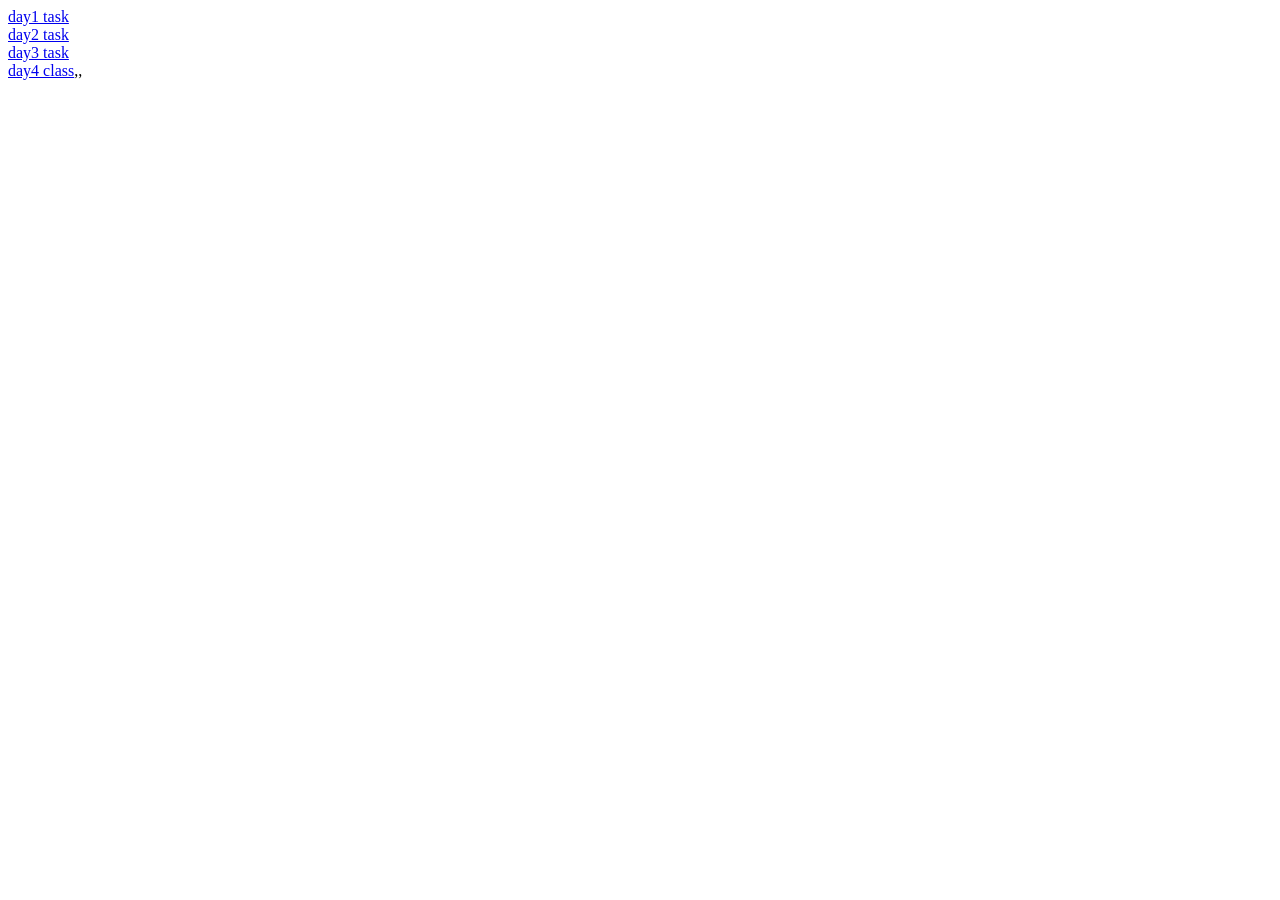
<file: index.html>
<!DOCTYPE html>
<html lang="en">
<head>
    <meta charset="UTF-8">
    <meta name="viewport" content="width=device-width, initial-scale=1.0">
    <title>Document</title>
</head>
<body>
    <a href="day1/index.html">day1 task</a><br>
    <a href="day2/day2.html">day2 task</a><br>
    <a href="day3/day3.html">day3 task</a><br>
    <a href="day4/day4.html">day4 class</a>,,
</body>
</html>
</file>
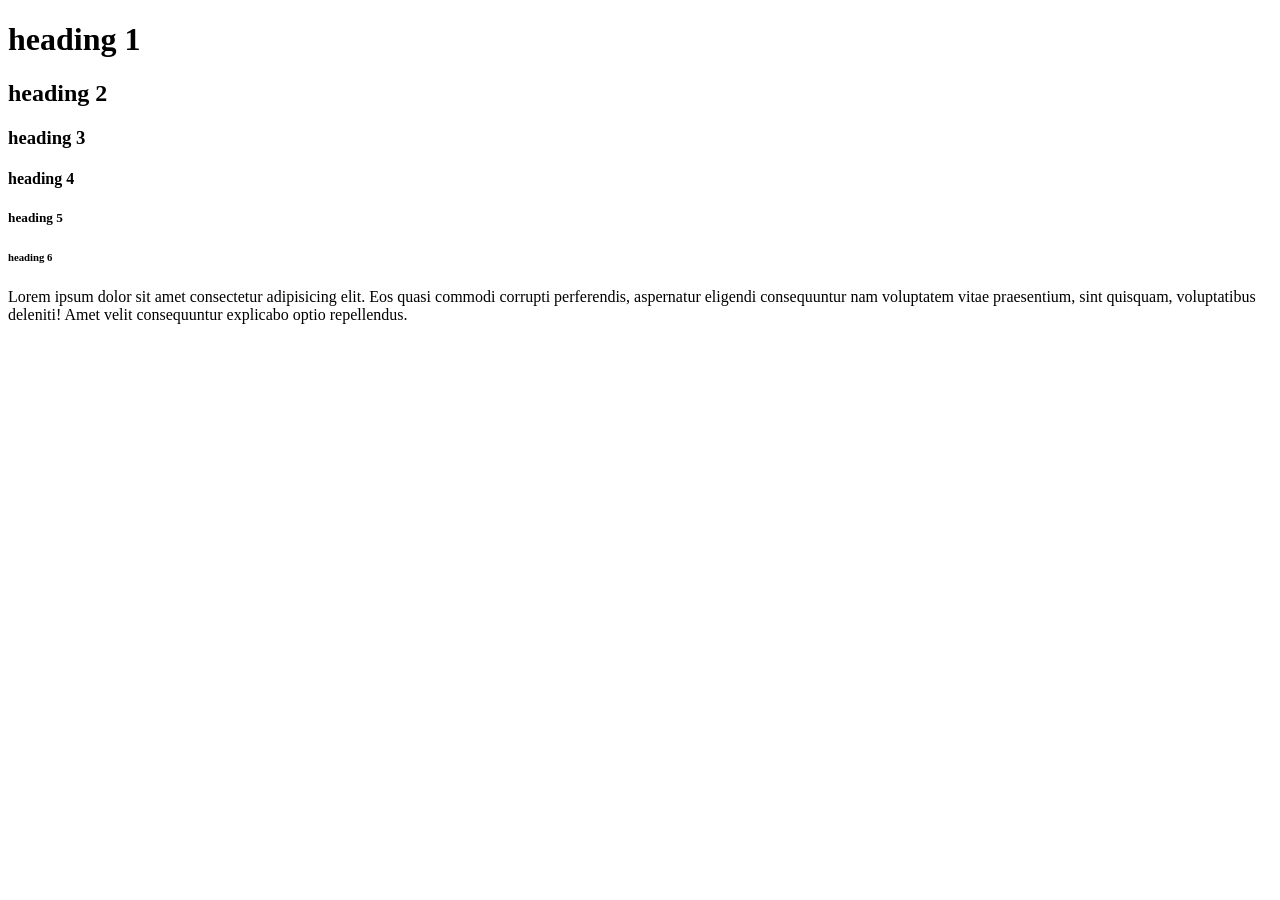
<file: day1/index.html>
<!DOCTYPE html>
<html>
    <head>
        <title>day1 webpage</title>
    </head>
    <body>
      <h1>heading 1</h1>
      <h2>heading 2</h2>
      <h3>heading 3</h3>
      <h4>heading 4</h4>
      <h5>heading 5</h5>
      <h6>heading 6</h6>
      <p>Lorem ipsum dolor sit amet consectetur adipisicing elit. Eos quasi commodi corrupti perferendis, aspernatur eligendi consequuntur nam voluptatem vitae praesentium, sint quisquam, voluptatibus deleniti! Amet velit consequuntur explicabo optio repellendus.</p>
   </body>
</html>
</file>
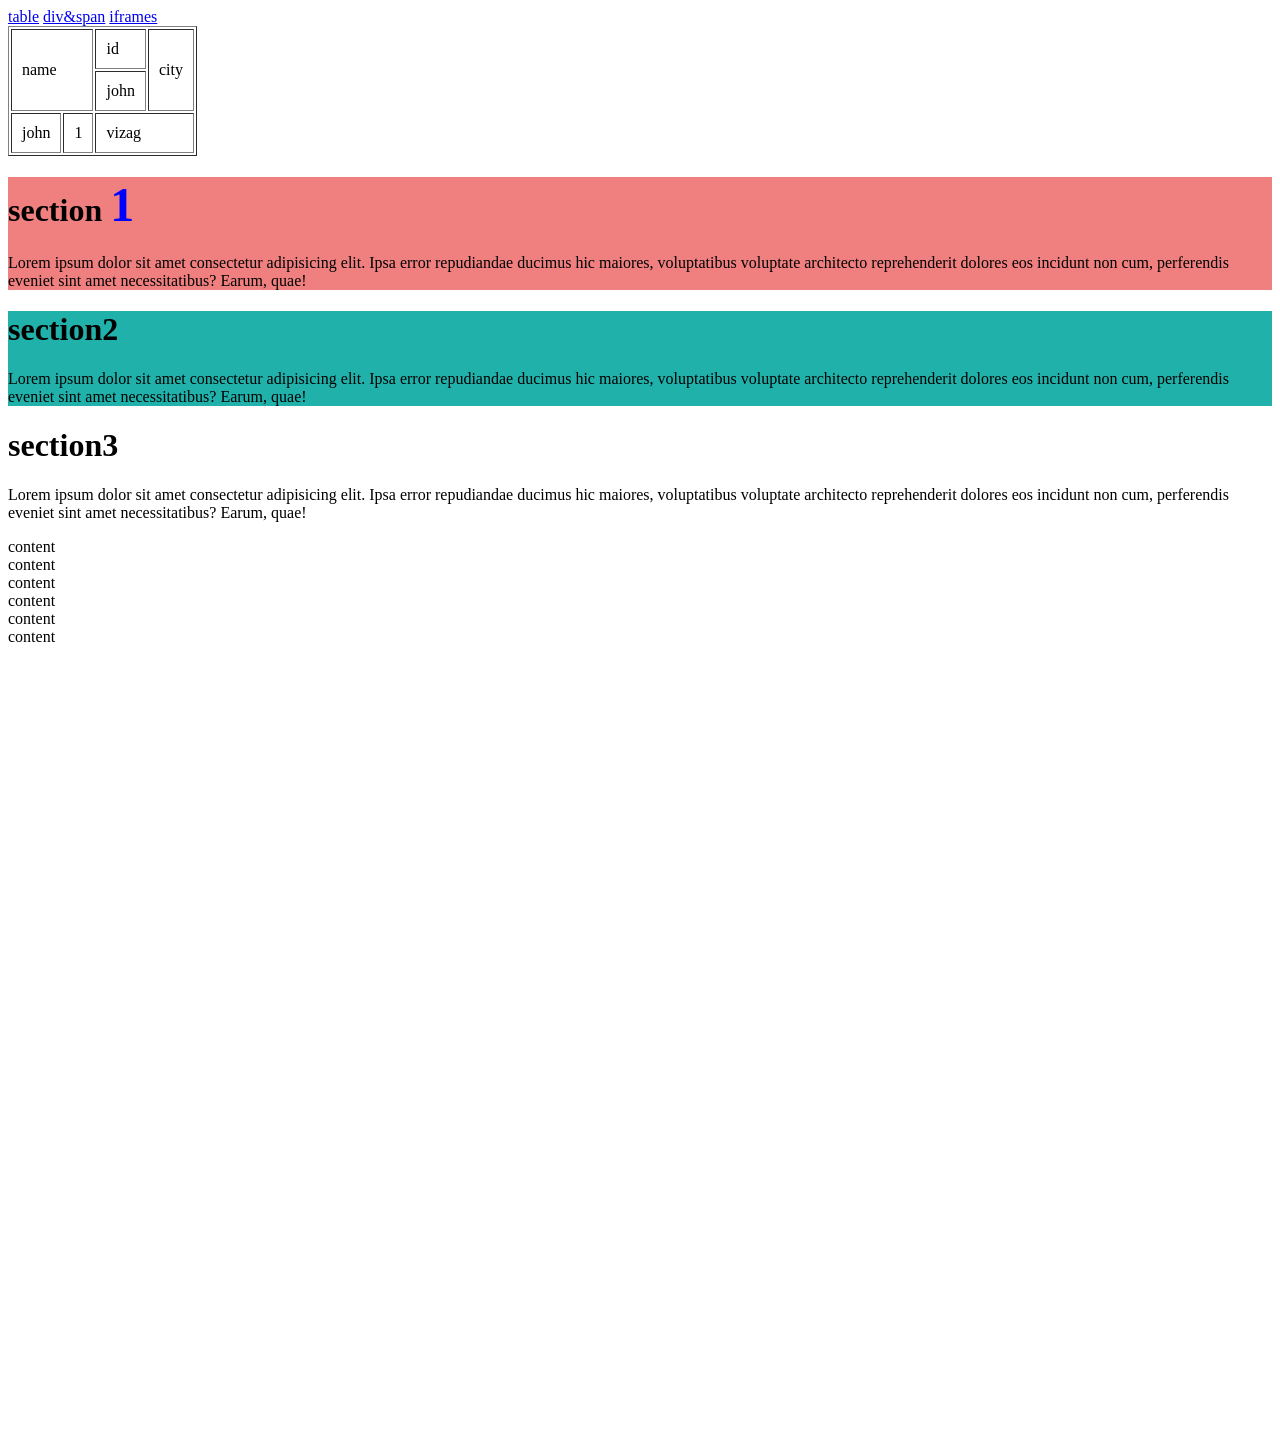
<file: day3/day3.html>
<!DOCTYPE html>
<html lang="en">
<head>
    <meta charset="UTF-8">
    <meta name="viewport" content="width=device-width, initial-scale=1.0">
    <title>Document</title>
</head>
<body>
    
    <!-- 
    tables
    block inline 
    div span
    semantics
    internal routing
    deploy
    -->

    <nav>
        <a href="#table">table</a>
        <a href="#divspan">div&span</a>
        <a href="#iframes">iframes</a>
    </nav>
    <table id="table" border="1" cellpadding="10">
        <tr>
            <td rowspan="2"  colspan="2" >name</td>
            <td >id</td>
            <td rowspan="2" >city</td>
        </tr>
        <tr>
            <td>john</td>
            <!-- <td>1</td> -->
            <!-- <td>vizag</td> -->
        </tr>
        <tr>
            <td>john</td>
            <td>1</td>
            <td colspan="2">vizag</td>
        </tr>
    </table>

    <!-- 
    
    tags are divided based on the behaviour
    1) block levvel elements
    block level elements are the elements which occupies total space  and always starts on a new line

    ex:div, heading, p, table,ul,li
    2) inline elements
    inline elements are the elements which occupies neccessary space  and always doesnot starts on new line
    ex
    span,a,img, 
    

    div- division container
    it is used to group the elements for applying styles
    
    span
    it is used to group the text for applying styles
    -->

    <!-- <h1>heading1</h1> <h1>codegnan</h1>
    <a href="">home</a>
    <a href="">about</a> 
    
    
    
    semantic tags
    are the tags which conveys the meaning to the browser  and developer 
    header,nav,footer,main,article,aside,section ,figure
    
    iframes
    it is used to embed the another page into current page 

    -->



    <div id="divspan" style="background:lightcoral">
        <h1>section <span style="color:blue;font-size: 3rem;">1</span></h1>
        <p>Lorem ipsum dolor sit amet consectetur adipisicing elit. Ipsa error repudiandae ducimus hic maiores, voluptatibus voluptate architecto reprehenderit dolores eos incidunt non cum, perferendis eveniet sint amet necessitatibus? Earum, quae!</p>
    </div>
    
    <div style="background: lightseagreen;">
        <h1>section2</h1>
        <p>Lorem ipsum dolor sit amet consectetur adipisicing elit. Ipsa error repudiandae ducimus hic maiores, voluptatibus voluptate architecto reprehenderit dolores eos incidunt non cum, perferendis eveniet sint amet necessitatibus? Earum, quae!</p>
    </div>
    
    <div>
        <h1>section3</h1>
        <p>Lorem ipsum dolor sit amet consectetur adipisicing elit. Ipsa error repudiandae ducimus hic maiores, voluptatibus voluptate architecto reprehenderit dolores eos incidunt non cum, perferendis eveniet sint amet necessitatibus? Earum, quae!</p>
    </div>

    <header>content</header>
    <aside>content</aside>
    <section>content</section>
    <div>content</div>
    <div>content</div>
    <footer>content</footer>

<iframe id="iframes" width="560" height="315" src="https://www.youtube.com/embed/qz0aGYrrlhU?si=omZvccQr9bRAbEo6" title="YouTube video player" frameborder="0" allow="accelerometer; autoplay; clipboard-write; encrypted-media; gyroscope; picture-in-picture; web-share" referrerpolicy="strict-origin-when-cross-origin" allowfullscreen></iframe>
<br><br>
<iframe src="https://www.google.com/maps/embed?pb=!1m18!1m12!1m3!1d83572.07213264104!2d83.31343138903527!3d17.743423752546594!2m3!1f0!2f0!3f0!3m2!1i1024!2i768!4f13.1!3m3!1m2!1s0x3a395af936ec1537%3A0xf531a507459cc11d!2sRK%20Beach!5e0!3m2!1sen!2sin!4v1795240807342!5m2!1sen!2sin" width="600" height="450" style="border:0;" allowfullscreen="" loading="lazy" referrerpolicy="strict-origin-when-cross-origin"></iframe>
</body>
</html>
</file>
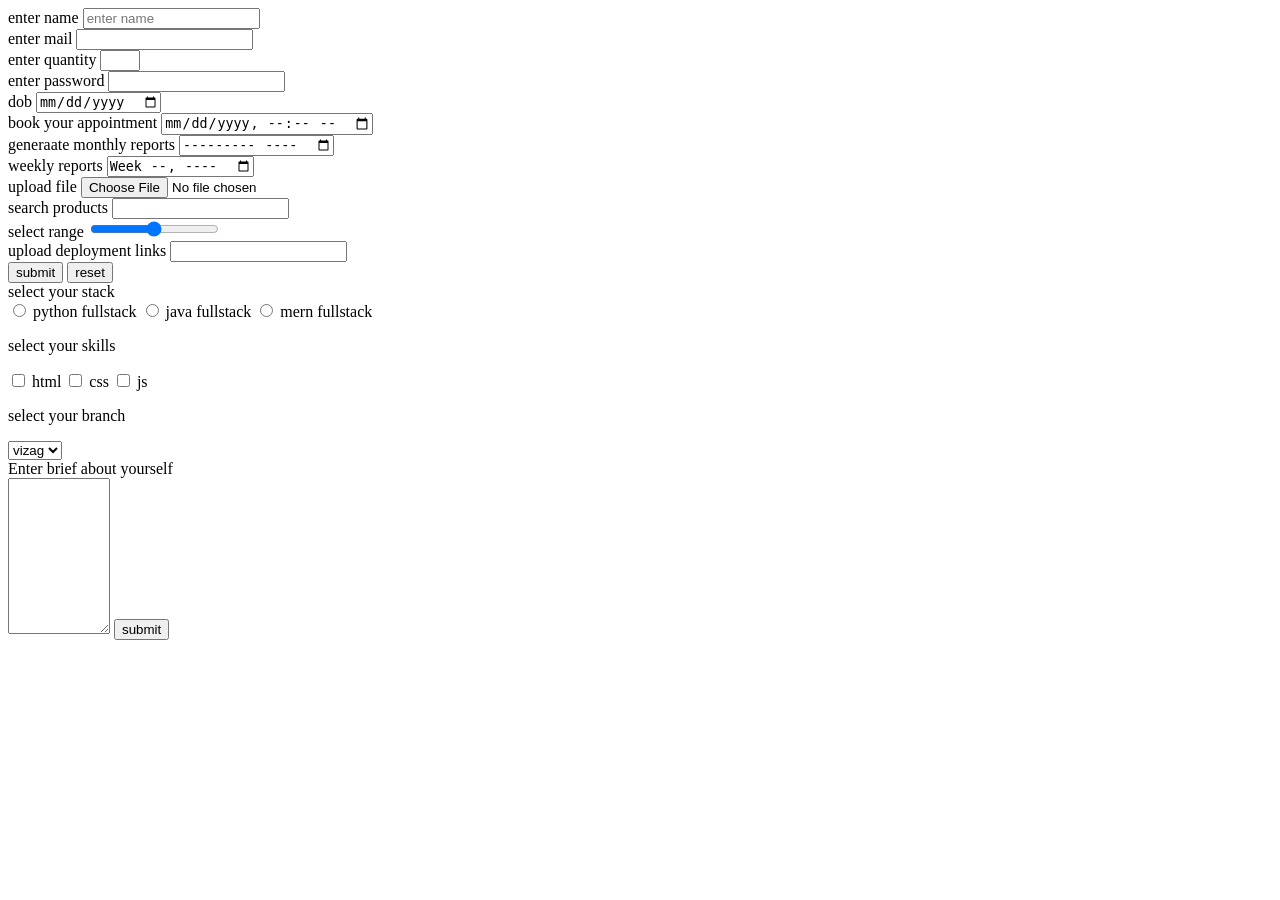
<file: day4/day4.html>
<!DOCTYPE html>
<html lang="en">
<head>
    <meta charset="UTF-8">
    <meta name="viewport" content="width=device-width, initial-scale=1.0">
    <title>Document</title>
</head>
<body>
    <!-- 
    forms
    it is used collect the data from the user and allowing user to 
    submit the data to the server
    ex:login page,signup page,contact form, registration
    forms are defined with form

    form field are defined with input tag
    label tag is used to provide the hint about the text field
    
    attributes
    type -it is used to control the behaviour of a text field
    value - we can provide pre defined value
    name- it will carry the data to the backend as a key value pairs
   for and id- it is used to connect the input to the label

   required- it specified that a field must contain value befor submitted
   min
   max 
   maxlength

   action
   it specifies where the data should be summited
   formsubmit.co

    -->
    <form action="" method="POST">
    <label for="un">enter name</label>
     <input placeholder="enter name" id="un" type="text" value="" name="username" maxlength="5" required> <br>
     <label for="ue">enter mail</label>
     <input id="ue" type="email" name="useremail"><br>

     <label for="">enter quantity</label>
     <input type="number" max="4" min="2"> <br>

     <label for="">enter password</label>
     <input type="password"> <br>
     <label for="">dob</label>
     <input type="date"><br>
     <label for="">book your appointment</label>
     <input type="datetime-local"><br>
     <label for="">generaate monthly reports</label>
     <input type="month"> <br>
     <label for="">weekly reports</label>
     <input type="week"> <br>
     
     <label for="">upload file</label>
     <input type="file"><br>
     <label for="">search  products</label>
     <input type="search"> <br>
     <label for="">select range</label>
     <input type="range"><br>
     <label for="">upload deployment links</label>
     <input type="url"> <br>
     
     <button type="submit">submit</button>
     <button type="reset">reset</button>

    </form>

    <form action="">
        <label>select your stack</label> <br>
        <input id="py" type="radio" name="stack" value="pfs">  
        <label  for="py" >python fullstack</label>
        <input id="java" type="radio" name="stack" value="jfs">
        <label for="java">java fullstack</label>
        <input id="mrn" type="radio" name="stack" value="mern">
        <label for="mrn">mern fullstack</label>

        <p>select your skills</p>
        <input type="checkbox" name="skill" value="html">
        <label for="">html</label>
        <input type="checkbox" name="skill" value="css">
        <label for="">css</label>
        <input type="checkbox" name="skill" value="js">
        <label for="">js</label>

        <p>select your branch</p>
        <select name="branch" id="">
            <option value="vizag">vizag</option>
            <option value="hyd">hyd</option>
        </select>
<br>
        <label for="">Enter brief about yourself</label> <br>
        <textarea name="" rows="10" cols="10" id=""></textarea>


        <button type="submit">submit</button>
    </form>
</body>
</html>
</file>
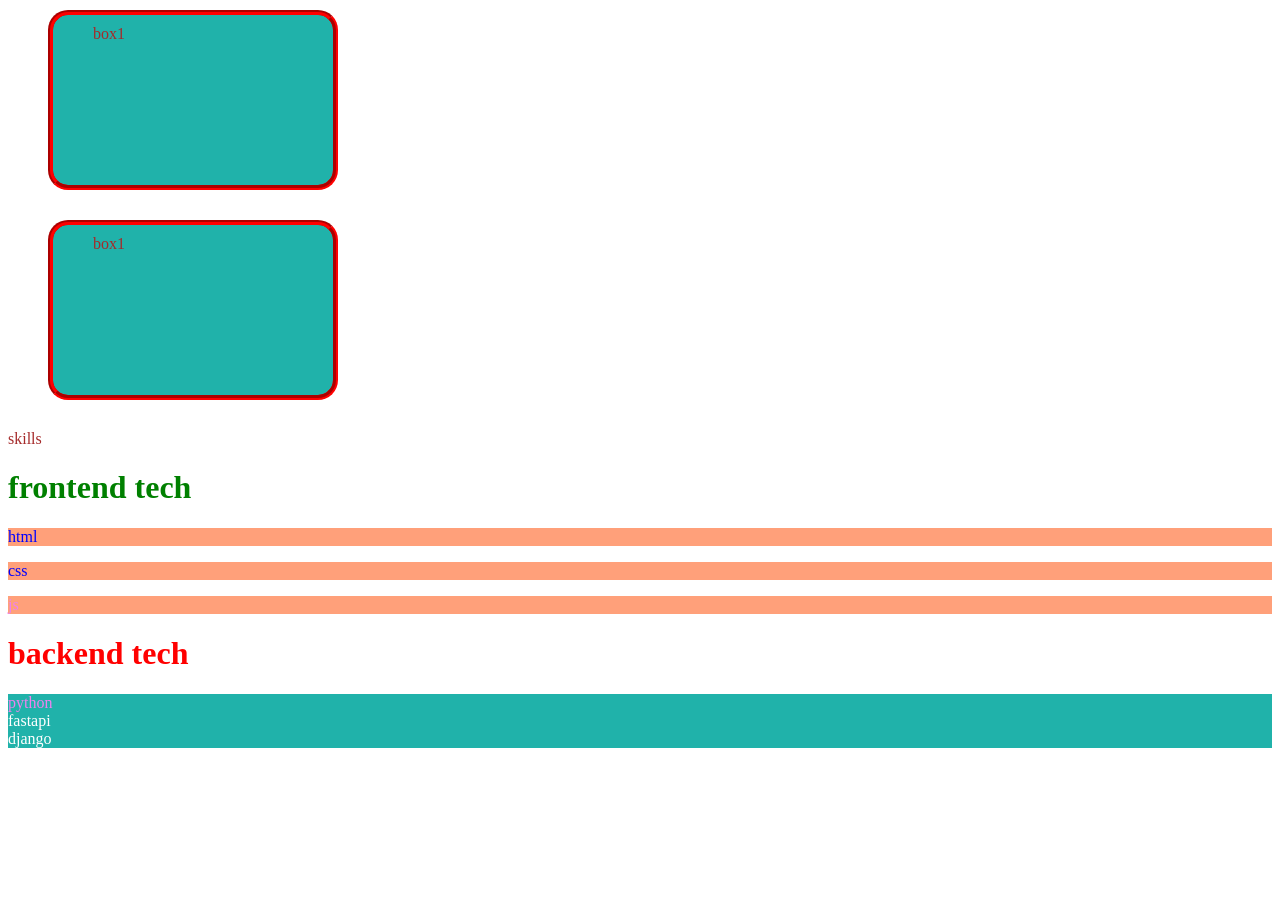
<file: day5/day5.html>
<!DOCTYPE html>
<html lang="en">

<head>
    <meta charset="UTF-8">
    <meta name="viewport" content="width=device-width, initial-scale=1.0">
    <title>Document</title>
    <!-- 
        css - cascading style sheet 
            flowing - a document that contains styles
        css is styling language that is used to describe the presentation of the webpage
        it deals with colors,backgrounds,fonts,transitions,animations and responsiveness
        
        how to insert css
        1) inline css
           styles are emebed within the tag using style attribute
           <h1 style='color:red;background:blue;'>heading 1</h1>
        
        2) internal css
          styles are embeded in the document head section using style tag
          
          selector
          it is used to target the html elements for applying styles
        
            selector{
            propertyname:value;
            propertyname:value;
            declration
            }
            
        <style>
            h2{
            color:blue;
            }
          </style>
        
        3) external css
        styles are embeded in another file which has a .css extension
        can be linked using link tag
        demo.css
        h3{
        color:orange;
        }
        
        <link rel='stylesheet' href='demo.css'>
        
        
        specificity 
        1) inline css having high priority
        2) it depends -internal & external
        
        types of selectors
        1) simple selecctors
        a) tagname selector or element selector
           used to target the html based on a tagname
           h1{
           color:red;
           }
        b) class selector
            it is denoted by .
            it is used to apply styles for multiple tags
            we can define mutiple class name within the same tag
        c) id seleccttor
           it is denoted by #
           it is used to apply styles uniquely

        2) combinators
        3) pseudo clss
        4) pseduo element

        specificity
        1) id 
        2) class
        3) tagname

        boxmodel
        it defines the presentation of a element
        it consists four things
        1) content
           width:200px or 50%;
           height:300pxl
        2) padding- it is the space inside of an element
           padding:10px;
           padding:5px 10px 15px 20px;
           padding: 5px 10px 20px;
                   top   l/r bottom
           padding:10px 20px;
                   t/b  l/r
        3) border- it is the line around the element
            border: 2px solid red;
                  widht style color;
            style
            solid
            dotted
            dashed
            double
            ridge
            groove

        4) margin
        -->
    <link rel="stylesheet" href="demo.css">

    <style>
   
        .fe {
            background: lightsalmon;
            color: blue;
        }
        .be {
            background: lightseagreen;
            color: white;
        }
        .programs {
            color: violet;
        }
        #el1{
            color:green;
        }
        #el2{
            color:red;
        }
        div{
            color:brown;
        }
        .box{
            background:lightseagreen;
            width:200px;
            height:150px;
            padding:20px;
            padding:10px 20px 30px 40px;
            padding:10px 20px  40px;
            padding:10px   40px;
            border:5px solid red;
            border:5px dotted red;
            border:5px dashed red;
            border:5px double red;
            border:5px ridge red;
            border:5px groove red;
            border-radius:50%;
            border-radius:20px;
            margin:20px;
            margin:10px 20px 30px 40px;

        }
    </style>
</head>

<body>

    <div class="box">box1</div>
    <div class="box">box1 </div>
    <div >skills</div>
    <h1 id="el1">frontend tech</h1>
    <p class="fe">html</p>
    <div class="fe">css</div>
    <p class="fe programs">js</p>

    <h1 id="el2">backend tech</h1>
    <div class="be programs"> python</div>
    <div class="be"> fastapi</div>
    <div class="be"> django</div>



</body>

</html>
</file>
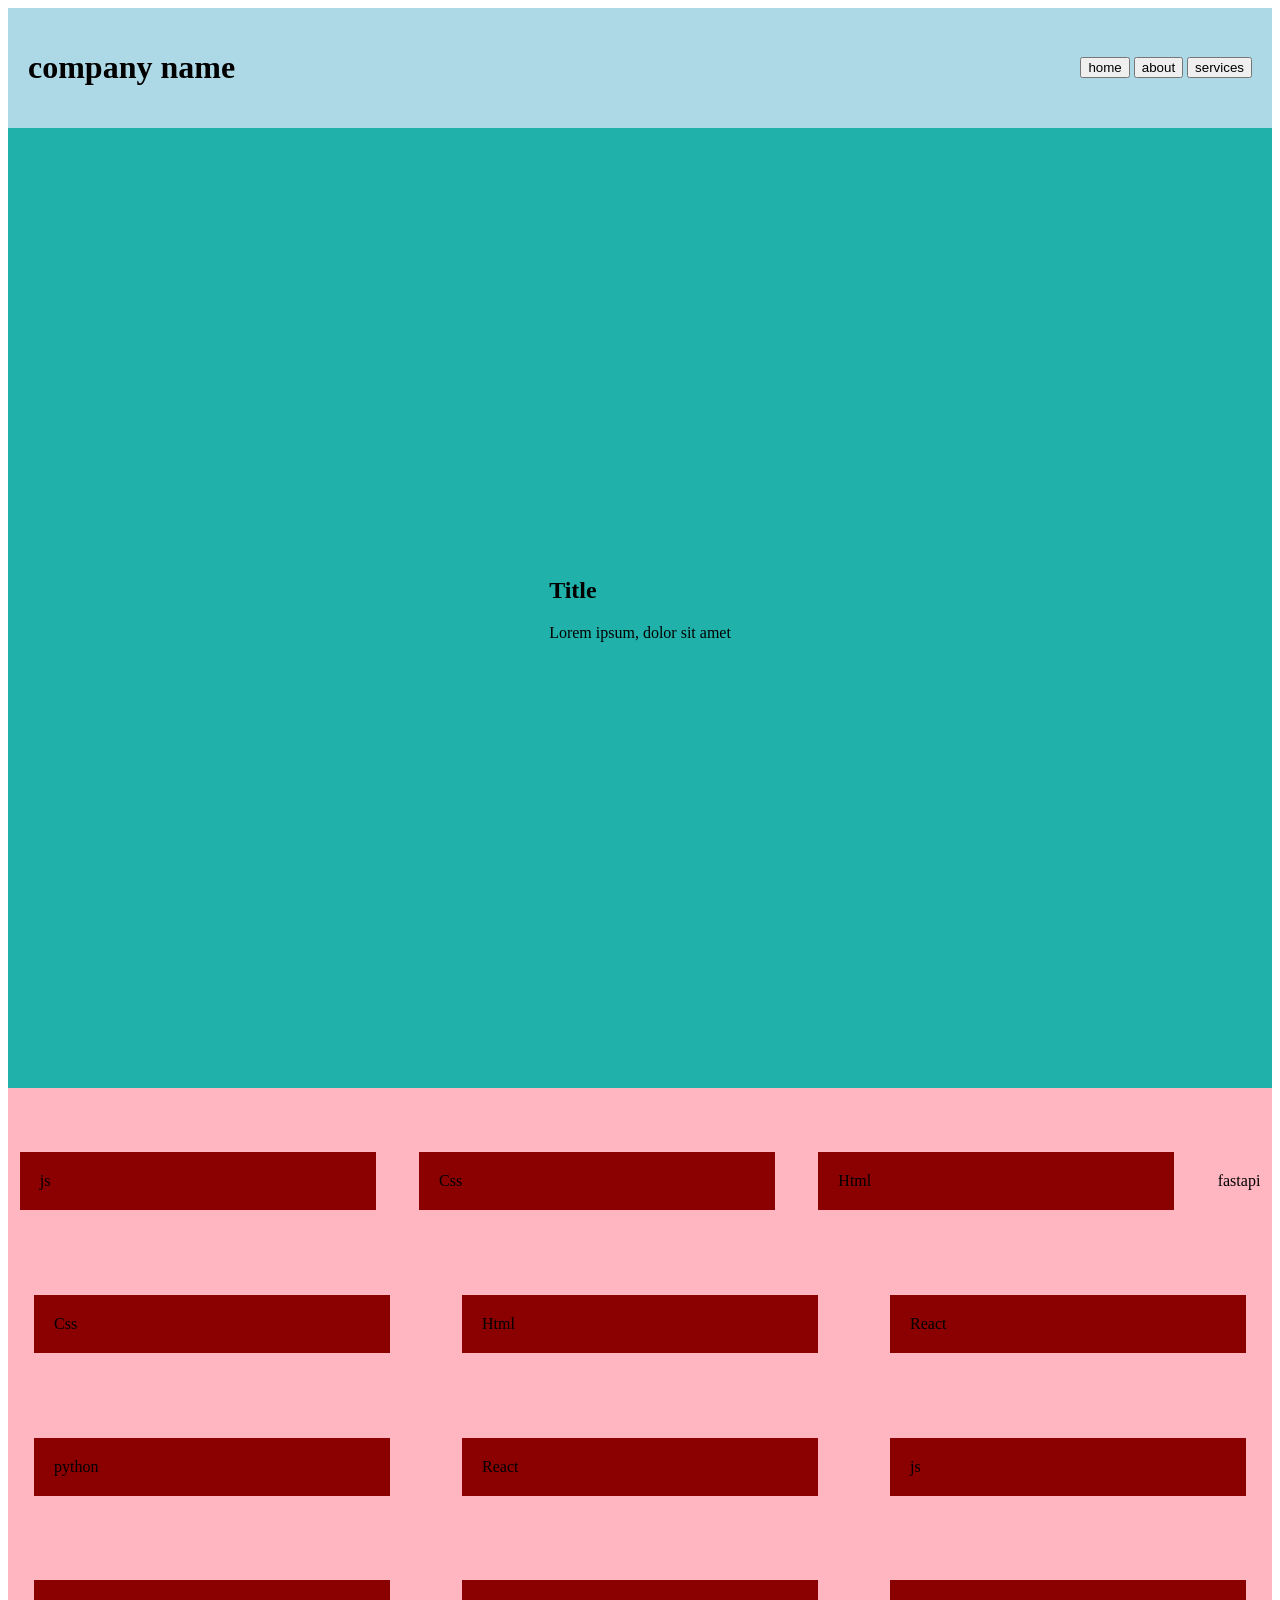
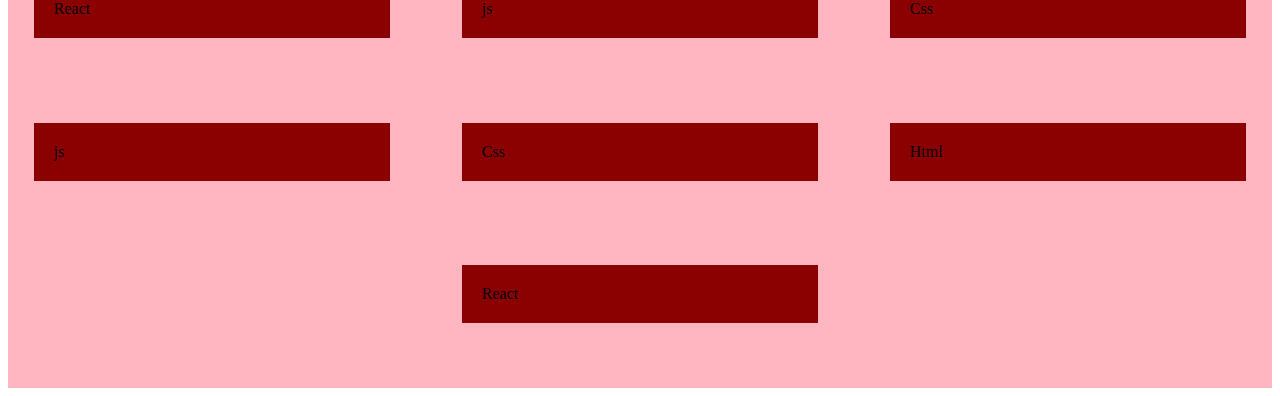
<file: day8/day8.html>
<!DOCTYPE html>
<html lang="en">
<head>
    <meta charset="UTF-8">
    <meta name="viewport" content="width=device-width, initial-scale=1.0">
    <title>Document</title>
    <style>
        /* html{
            font-size: 20px;
        }
        div{
            background:yellow;
            width:100vw;
            height:200vh;
        }
        p{
            background:blue;
            width:100vw;
            height:50%;
        }
        body{
            width:50%;

        }

        
        absolutre units- fixed units
        cm
        mm
        m
        inch
        px

        relative units
        1) percentages - it will always depends on the parent
           width, margin ,padding,
        2) viewport
           it will always depends on viewport screen
           width:100vw; 
           height:100vh;
         3) rem- fontsizes
         1rem
         2rem

         default - 16px

         1rem= 1*16
         2rem =2*16

         flexbox 
         it is a one dimensional layout model that is used to create simple 
         layouts

         flex-container(parent properties)
         1) display:flex;
         it will create the flex container and change the flexitems direcion into the row

         2) flex-direction
         flex-direction:row;
         flex-direction:row-reverse;
         flex-direction:column; ---by default
         flex-direction:column-reverse;

         3) gap- it creates the space between the rows and columns
         gap:20px;

         4) justify-content
         it control the alignment of child items on main axis
          justify-content:center;
         justify-content:end;
         justify-content:start;----by default
         justify-content:space-evenly;
         justify-content:space-between;
         justify-content:space-around;

            5) align-items
            it controls the alignment of child items on cross axis
          align-items:stretch;---by default
         align-items:start;
         align-items:end;
         align-items:center;


         6) flex-wrap:wrap;
         it will wrap the items to the next line
         
         7)
           flex-wrap:wrap;
         flex-wrap:wrap-reverse;

         8)align-content
           it controls the alignment of child items on cross axis when there is a more than 1 row

  align-content:center;
         align-content:end;
         align-content:start;
         align-content:space-between;
         align-content:space-around;
         align-content:space-evenly ;

         9)
         flex-flow:wrap row-reverse;

       
            flex-items(child properties)

            1) flex-basis
            it controls the initial lenght of an item
            .child{
            flex-basis:25%;}
        */

        .parent{
            background:lightpink;
            display:flex;
         flex-direction:row-reverse;
         flex-direction:column;
         flex-direction:column-reverse;
         flex-direction:row;
         gap:20px;
         justify-content:center;
         justify-content:end;
         justify-content:start;
         justify-content:space-evenly;
         justify-content:space-between;
         justify-content:space-around;
         height:100vh;
         align-items:stretch;
         align-items:start;
         align-items:end;
         align-items:center;
         flex-wrap:wrap;
         flex-wrap:wrap-reverse;
         align-content:center;
         align-content:end;
         align-content:start;
         align-content:space-between;
         align-content:space-around;
         align-content:space-evenly ;
         flex-flow:wrap row-reverse;

        
        }
        .child{
            background:darkred;
            padding:20px;
           
            flex-basis:25%;

        }
        header{
            background:lightblue;
            padding:20px;
            display:flex;
            justify-content:space-between;
            align-items:center;
        }
        section{
            height:100vh;
            background: lightseagreen;
            padding:30px;
            display:flex;
            justify-content: center;
            align-items: center;
        }
            </style>
</head>
<body>
    <header>
        <h1>company name</h1>
        <nav>
            <button>home</button>
            <button>about</button>
            <button>services</button>
        </nav>
    </header>

    <section>
       <div>
        <h1>Title</h1>
        <p>Lorem ipsum, dolor sit amet </p>
       </div>    
    </section>




    <div class="parent">
        <div class="child" >Html</div>
        <div class="child">Css</div>
        <div class="child">js</div>
        <div class="child">React</div>
             <div class="child">Html</div>
        <div class="child">Css</div>
        <div class="child">js</div>
        <div class="child">React</div>
             <div class="child">python</div>
        <div class="child">Css</div>
        <div class="child">js</div>
        <div class="child">React</div>
             <div class="child">Html</div>
        <div class="child">Css</div>
        <div class="child">js</div>
        <div class="child">React</div>
        <div style="order:-10">fastapi</div>
    </div>
</body>
</html>
</file>
<file: day5/demo.css>
h3{
    color:orange;
}

h4{
    color:blue;
}
</file>
